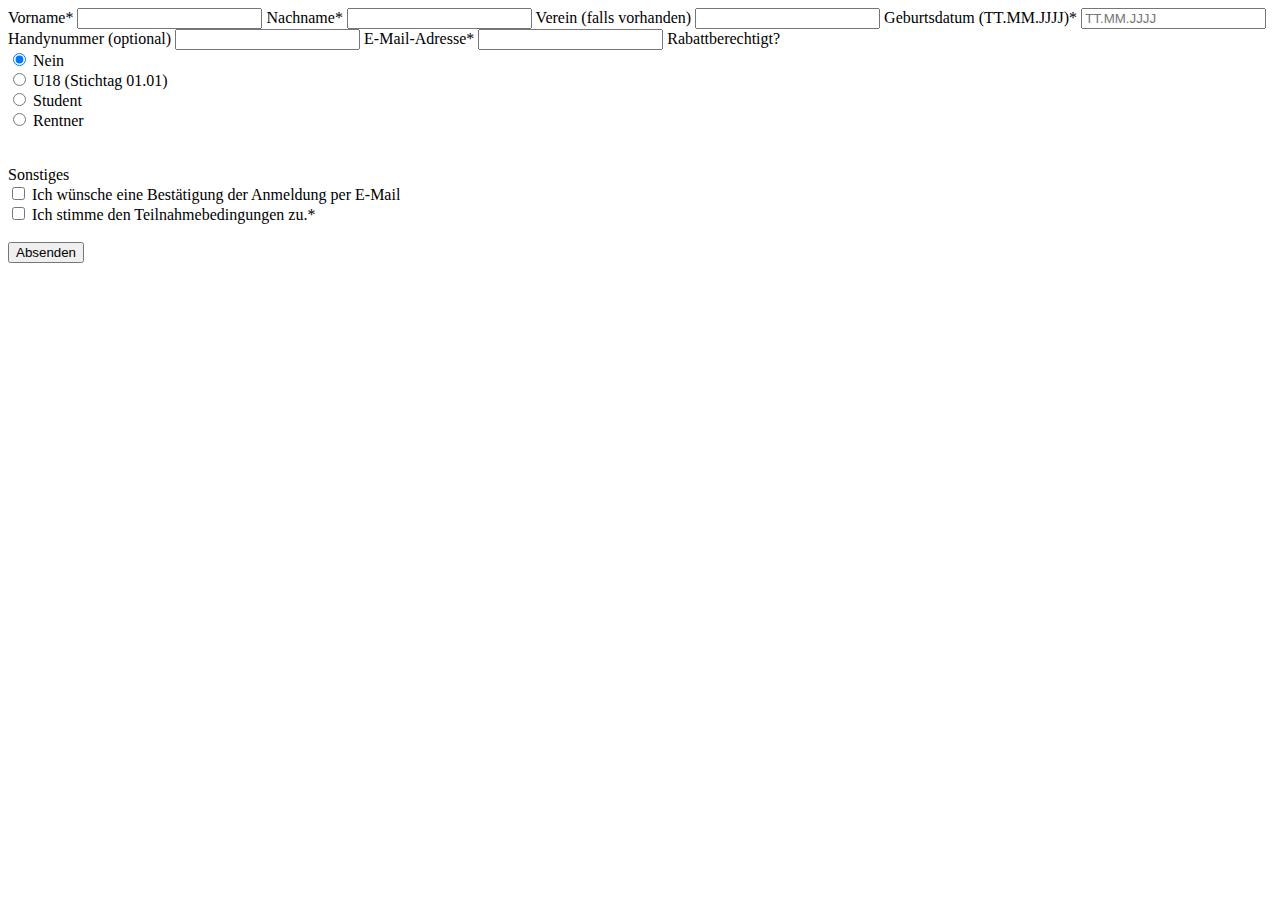
<file: static/register/index.html>
<!DOCTYPE html>
<html lang="de">
  <head>
    <meta charset="UTF-8" />
    <meta name="viewport" content="width=device-width, initial-scale=1.0" />
    <title>Formulardaten</title>
    <link
      rel="stylesheet"
      href="https://isst25.ilmenauer-schachverein.de/register/style.css"
    />
  </head>

  <body>
    <form
      action="https://isst25.ilmenauer-schachverein.de/register/submit.php"
      method="POST"
    >
      <label for="vorname">Vorname*</label>
      <input type="text" id="vorname" name="vorname" required />

      <label for="nachname">Nachname*</label>
      <input type="text" id="nachname" name="nachname" required />

      <label for="verein">Verein (falls vorhanden)</label>
      <input type="text" id="verein" name="verein" />

      <label for="geburtsdatum">Geburtsdatum (TT.MM.JJJJ)*</label>
      <input
        type="text"
        id="geburtsdatum"
        name="geburtsdatum"
        placeholder="TT.MM.JJJJ"
        pattern="\d{2}\.\d{2}\.\d{4}"
        title="Bitte das Format TT.MM.JJJJ verwenden"
        required
      />

      <label for="handy">Handynummer (optional)</label>
      <input type="text" id="handy" name="handy" />

      <label for="email">E-Mail-Adresse*</label>
      <input type="email" id="email" name="email" required />

      <label>Rabattberechtigt?</label>
      <div class="radio-group">
        <input type="radio" id="nein" name="rabatt" value="nein" checked />
        <label for="nein">Nein</label>
      </div>
      <div class="radio-group">
        <input type="radio" id="u18" name="rabatt" value="ja_U18" />
        <label for="u18">U18 (Stichtag 01.01)</label>
      </div>
      <div class="radio-group">
        <input type="radio" id="student" name="rabatt" value="ja_Student" />
        <label for="student">Student</label>
      </div>
      <div class="radio-group">
        <input type="radio" id="renter" name="rabatt" value="ja_Rentner" />
        <label for="renter">Rentner</label>
      </div>

      <br /><br />
      <label>Sonstiges</label>
      <div class="checkbox-group">
        <input type="checkbox" id="bestaetigung" name="bestaetigung" />
        <label for="bestaetigung"
          >Ich wünsche eine Bestätigung der Anmeldung per E-Mail</label
        >
      </div>

      <div class="checkbox-group">
        <input type="checkbox" id="agb" name="agb" required />
        <label for="agb">Ich stimme den Teilnahmebedingungen zu.*</label>
      </div>

      <!-- Honey Pot Field (hidden from users) -->
      <div style="display: none">
        <label for="honeypot">Leave this field empty</label>
        <input type="text" id="honeypot" name="honeypot" />
      </div>
      <br />
      <input type="submit" value="Absenden" />
    </form>
  </body>
</html>
</file>
